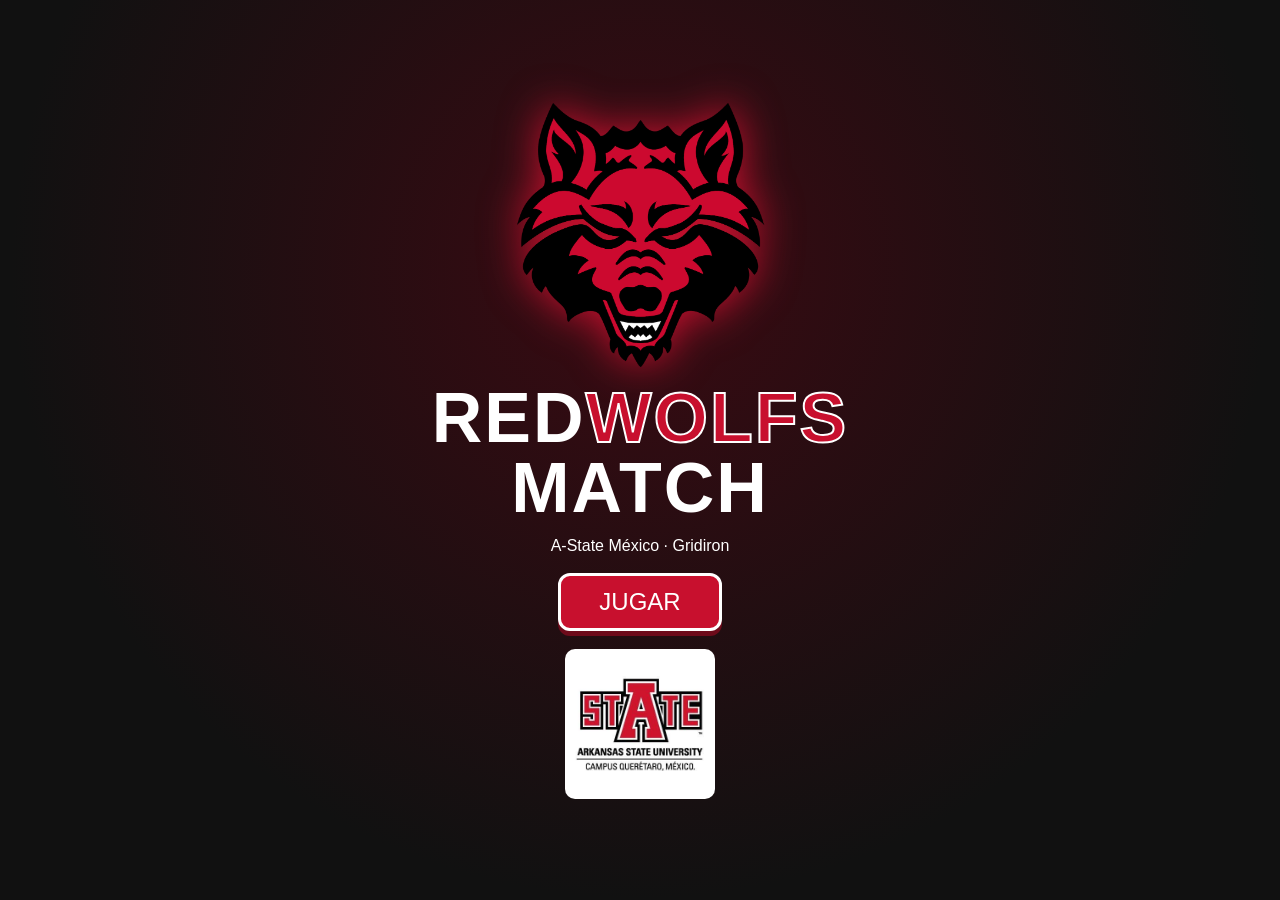
<file: Fan_Exp_Elisia/juegos/juego.html>
<!DOCTYPE html>
<html lang="es"><head><meta charset="utf-8">
<meta name="viewport" content="width=device-width,initial-scale=1,user-scalable=no,maximum-scale=1">
<title>RedWolfs Match · A-State México</title>
<link rel="stylesheet" href="styles.css"></head><body>

<section id="load" class="s on"><img src="assets/logoredwolfs.png" class="lg"><h2>Cargando el estadio…</h2><div class="bar"><b id="lb"></b></div></section>

<section id="home" class="s">
  <img src="assets/logoredwolfs.png" class="lg big">
  <h1>RED<span>WOLFS</span><br>MATCH</h1>
  <p>A-State México · Gridiron</p>
  <button class="btn" id="play">JUGAR</button>
  <img src="assets/logoarkansas.jpg" class="uni">
</section>

<section id="map" class="s">
  <header>
    <div class="hdr-btns">
<button class="mini" id="bhome" title="Ir a inicio (index.html)">🏠</button>
      <button class="mini" id="bhelp">❓</button>
    </div>
    <span>TEMPORADA</span>
    <span class="en"></span>
  </header>
  <div id="scroll"><div id="field"></div></div>
</section>

<section id="vs" class="s">
  <div class="vsb">
    <div><img src="assets/logoredwolfs.png"><b>RED WOLVES</b></div>
    <em>VS</em>
    <div><div class="rv">🏈</div><b id="rn"></b></div>
  </div>
  <p id="vy"></p><small>toca para saltar</small>
</section>

<section id="game" class="s">
  <header>
    <div class="hdr-btns">
      <button class="mini" id="bm">🗺️</button>
      <button class="mini" id="bghelp">❓</button>
    </div>
    <span id="ys"></span>
    <span class="en"></span>
  </header>
  <canvas id="view" width="640" height="220"></canvas>
  <div id="obj"></div><div id="mv"></div>
  <div id="board"></div>
</section>

<!-- POPUP DE MECÁNICAS DE JUEGO -->
<div id="helpModal" class="modal">
  <div class="modal-content">
    <h2>MECÁNICAS DEL JUEGO</h2>
    
    <h3>🏉 REGLAS BÁSICAS</h3>
    <p>• junta 3 o más fichas iguales para despejarlas y avanzar yardas.</p>
    <p>• <b>Bloque Amarillo (⭐):</b> Se puede mover siempre y cuando su movimiento provoque una combinación o interacción.</p>
    <p>• <b>Escudo (🛡️):</b> Las fichas congeladas no se pueden mover hasta romper el escudo combinando fichas adyacentes.</p>

    <h3>🔥 PODERES ESPECIALES</h3>
    <p>• <b>4 en línea:</b> Pase Bala (destruye fila o columna).</p>
    <p>• <b>Forma de T / L:</b> Captura (explosión en área).</p>
    <p>• <b>Cuadrado 2x2:</b> Balón en llamas (ataca fichas aleatorias del tablero).</p>
    <p>• <b>5 en línea:</b> Rugido Red Wolf (elimina todas las fichas de un mismo tipo).</p>

    <h3>⚡ ACTIVACIÓN Y COMBOS</h3>
    <p>• <b>Doble toque / Clic:</b> Activa el poder inmediatamente en su posición.</p>
    <p>• <b>Mezclar 2 poderes iguales:</b> Se activan con el <b>doble de potencia</b>.</p>
    <p>• <b>Mezclar 2 poderes diferentes:</b> Desencadena una súper combinación combinando ambos efectos.</p>

    <button class="btn" id="closeHelp">¡A JUGAR!</button>
  </div>
</div>

<div id="fx"></div>
<div id="end"><div><h2 id="et"></h2><p id="es"></p><div id="st"></div><button class="btn" id="b1"></button><button class="btn alt" id="b2">MAPA</button></div></div>
<div id="toast"></div>
<script src="game.js"></script>
</body></html>
</file>
<file: Fan_Exp_Elisia/juegos/styles.css>
*{box-sizing:border-box;margin:0;-webkit-tap-highlight-color:transparent}
:root{--r:#c8102e}
html, body, #board, .tile, button { touch-action: manipulation; }
body{font-family:Impact,'Arial Narrow',sans-serif;background:#111;color:#fff;height:100dvh;overflow:hidden;user-select:none;-webkit-user-select:none}
.s{position:fixed;inset:0;display:none;flex-direction:column;align-items:center;justify-content:center;gap:14px;background:radial-gradient(circle at 50% 30%,#3a0a12,#111 70%);text-align:center}
.s.on{display:flex}
.lg{width:90px}.big{width:min(55vw,250px);filter:drop-shadow(0 0 20px #c8102e)}
h1{font-size:clamp(38px,11vw,70px);letter-spacing:2px;line-height:1}
h1 span{color:var(--r);-webkit-text-stroke:2px #fff}
.btn{background:var(--r);color:#fff;border:3px solid #fff;border-radius:12px;padding:12px 38px;font:inherit;font-size:24px;cursor:pointer;box-shadow:0 5px 0 #6d0a1a;margin:4px}
.btn:active{transform:translateY(4px);box-shadow:none}.alt{background:#222;box-shadow:0 5px 0 #000}
.bar{width:min(70vw,320px);height:16px;border:2px solid #fff;border-radius:9px;overflow:hidden}
.bar b{display:block;height:100%;width:0;background:var(--r);transition:width .3s}
.uni{width:150px;border-radius:10px}
header{position:absolute;top:0;left:0;right:0;height:44px;display:flex;justify-content:space-between;align-items:center;padding:0 12px;background:#000d;z-index:5;font-size:15px}
.mini{background:#222;border:2px solid #fff;color:#fff;border-radius:8px;font-size:18px;padding:2px 10px;cursor:pointer}
.hdr-btns{display:flex;gap:6px;align-items:center}
.en i{opacity:.25;font-style:normal}

/* Mapa */
#scroll{position:absolute;inset:44px 0 0;overflow-y:auto}
#field{position:relative;height:1300px;width:min(100%,520px);margin:0 auto;border:4px solid #fff;border-top:0;
 background:linear-gradient(#c8102e 0 130px,transparent 130px),repeating-linear-gradient(#2f9e44 0 117px,#37b24d 117px 234px);background-position:0 0,0 130px}
.yl{position:absolute;left:0;right:0;border-top:3px solid #fffb}
.yl i{position:absolute;left:8px;top:2px;font-style:normal;font-size:24px;color:#fff9}
.ez{position:absolute;top:0;left:0;right:0;height:10%;display:flex;flex-direction:column;align-items:center;justify-content:center;font-size:32px;letter-spacing:6px;border-bottom:4px solid #fff}
.ez small{font-size:12px;letter-spacing:2px}
.node{position:absolute;transform:translate(-50%,-50%);width:64px;height:64px;border-radius:50%;border:4px solid #fff;font:inherit;font-size:24px;color:#fff;background:#111;display:flex;flex-direction:column;align-items:center;justify-content:center;line-height:1;cursor:pointer}
.node small{font-size:11px;margin-top:2px}
.cur{background:var(--r);animation:pl .8s infinite alternate}.done{background:#087f23}.lock{opacity:.5;filter:grayscale(1)}
@keyframes pl{to{transform:translate(-50%,-50%) scale(1.15)}}

/* Versus */
#vs{background:linear-gradient(#000a,#000d),url(assets/VS.jpg) center/cover}
.vsb{display:flex;align-items:center;gap:14px;font-size:20px}
.vsb>div{display:flex;flex-direction:column;align-items:center;gap:6px}
.vsb img,.rv{width:min(30vw,130px)}
.rv{aspect-ratio:1;border-radius:50%;background:#fff;color:#111;display:flex;align-items:center;justify-content:center;font-size:60px}
em{font-size:56px;color:var(--r);-webkit-text-stroke:2px #fff;font-style:normal}

/* Juego */
#game{justify-content:flex-start;gap:8px;padding-top:44px}
#view{width:min(100%,560px);aspect-ratio:640/220;border-bottom:3px solid var(--r)}
#obj{min-height:34px}#mv{font-size:18px}
.chip{display:inline-flex;align-items:center;padding:3px 10px;border-radius:14px;font-size:18px;margin:0 3px;background:#333;border:2px solid #fff}

/* TAMAÑOS DE IMÁGENES */
.chip img { width: 22px; height: 22px; margin-right: 4px; object-fit: contain; }
.tile img { width: 75%; height: 75%; object-fit: contain; pointer-events: none; }

#board{position:relative;width:min(94vw,46vh,440px);aspect-ratio:1;background:#0009;border:3px solid #fff;border-radius:10px;touch-action:none}
.tile{position:absolute;width:14.2857%;height:14.2857%;display:flex;align-items:center;justify-content:center;font-size:clamp(20px,6.4vw,32px);transition:left .22s,top .26s ease-in;border:2px solid transparent;background-clip:padding-box;border-radius:30%}
.t0{background:#8a4b1f}.t1{background:#c8102e}.t2{background:#eee}.t3{background:#2b2b2b}.t4{background:#666}.t5{background:#3a86ff}
.chip.t2{color:#111}
.td{background:gold;box-shadow:0 0 12px gold;animation:bn .6s infinite alternate}
@keyframes bn{to{transform:scale(.9)}}
.pop{transform:scale(0);opacity:0;transition:transform .2s,opacity .2s}
.sel{outline:3px solid gold;z-index:2;transform:scale(1.1)}
.s-r::after,.s-c::after,.s-x::after{position:absolute;right:0;bottom:-2px;font-size:.5em}
.s-r::after{content:'🔥↔'}.s-c::after{content:'🔥↕'}.s-x::after{content:'💥'}

/* PODER RUGIDO RED WOLF (5 en línea): Oculta la imagen original */
.s-z{background:#fff url(assets/logoredwolfs.png) center/78% no-repeat!important;font-size:0;box-shadow:0 0 0 3px gold,0 0 14px gold}
.s-z img { display: none !important; }

/* Animación del balón en llamas */
.s-f{box-shadow: 0 0 15px red, 0 0 5px orange;animation: fuego 1s infinite alternate;}
@keyframes fuego{to{transform: scale(1.1); box-shadow: 0 0 25px red, 0 0 10px yellow;}}

.ice{position:absolute;width:14.2857%;height:14.2857%;pointer-events:none;display:none;border:2px solid #cdf;border-radius:8px;z-index:3}
.ice.h1{display:block;background:#7fd8ff77}.ice.h2{display:block;background:#2b8fcfbb}
#game.sh{animation:sh .35s}
@keyframes sh{20%{transform:translate(-6px,3px)}40%{transform:translate(6px,-3px)}60%{transform:translate(-4px,2px)}}

/* Mensajes y pantallas */
#fx{position:fixed;inset:0;pointer-events:none;display:flex;align-items:center;justify-content:center;z-index:9}
.fl{position:absolute;font-size:clamp(30px,10vw,62px);color:#fff;-webkit-text-stroke:2px var(--r);text-shadow:0 4px 0 #000;animation:fl 1.1s forwards;text-align:center}
@keyframes fl{0%{transform:scale(.3);opacity:0}20%{transform:scale(1.2);opacity:1}100%{transform:translateY(-90px) scale(1);opacity:0}}
#end{position:fixed;inset:0;background:#000c;display:none;align-items:center;justify-content:center;z-index:20;text-align:center}
#end.on{display:flex}
#end>div{background:#1a1a1a;border:4px solid #fff;border-radius:16px;padding:24px;max-width:90vw}
#end h2{font-size:34px;color:var(--r);-webkit-text-stroke:1px #fff}#end p{margin:8px 0;font-family:Arial;font-size:15px}
#st{font-size:44px;color:gold;margin:6px}
#toast{position:fixed;bottom:30px;left:50%;transform:translateX(-50%);background:#000;border:2px solid #fff;border-radius:10px;padding:10px 18px;opacity:0;transition:opacity .3s;z-index:30;pointer-events:none}
#toast.on{opacity:1}

/* POPUP DE MECÁNICAS */
.modal{position:fixed;inset:0;background:#000c;display:none;align-items:center;justify-content:center;z-index:50;text-align:left}
.modal.on{display:flex}
.modal-content{background:#1a1a1a;border:4px solid #fff;border-radius:16px;padding:20px;max-width:90vw;max-height:85vh;overflow-y:auto;color:#fff;box-shadow:0 0 25px var(--r)}
.modal-content h2{font-size:28px;color:var(--r);text-align:center;margin-bottom:12px;-webkit-text-stroke:1px #fff}
.modal-content h3{font-size:18px;color:gold;margin-top:14px;border-bottom:1px solid #444;padding-bottom:4px}
.modal-content p{font-family:Arial,sans-serif;font-size:14px;margin:6px 0;line-height:1.4;color:#ddd}
.modal-content .btn{display:block;margin:18px auto 0;font-size:20px;padding:8px 26px}
</file>
